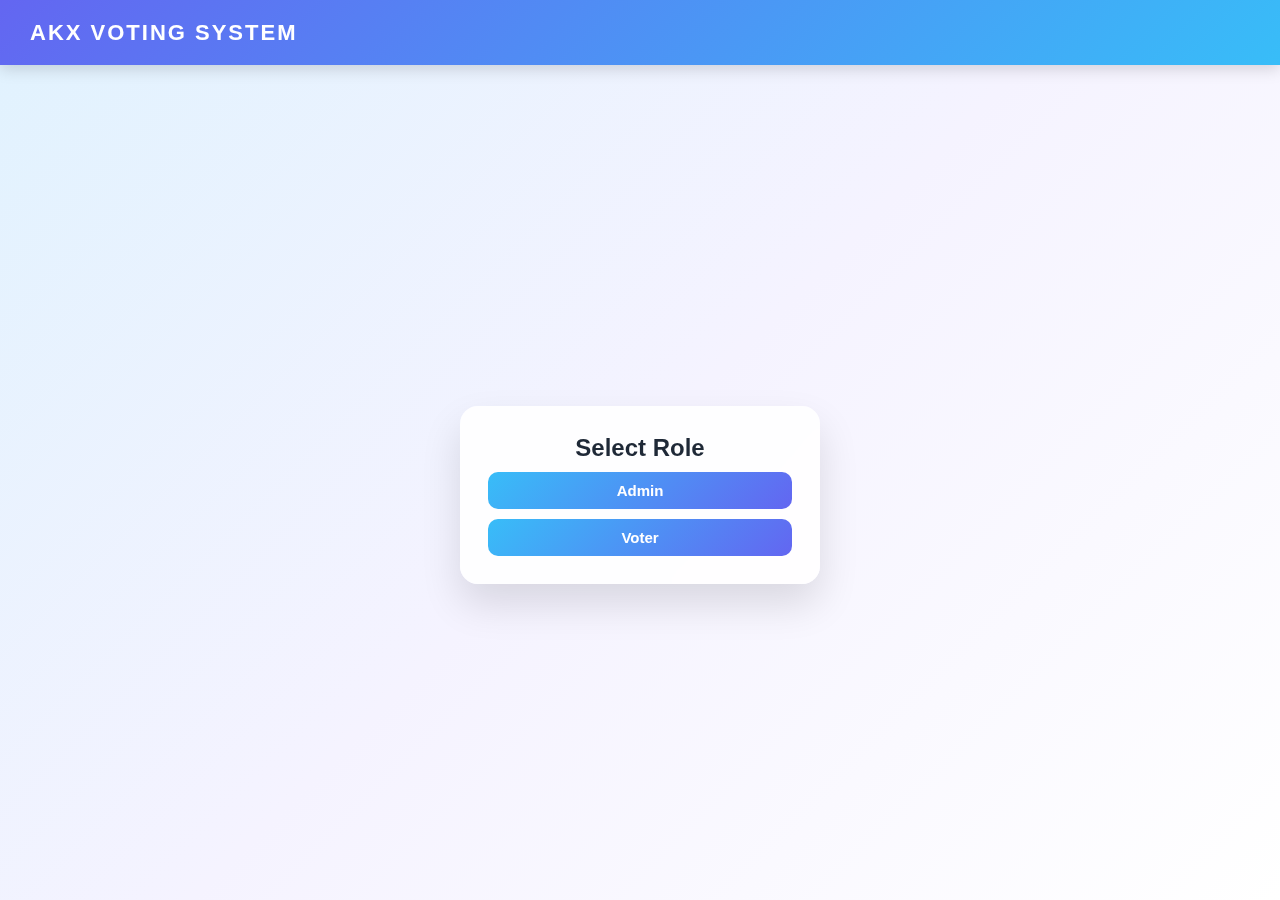
<file: index.html>
<!DOCTYPE html>
<html lang="en">
<head>
    <meta charset="UTF-8">
    <title>Select Role</title>
    <link rel="stylesheet" href="style.css">
</head>
<body>

<div class="header">AKX VOTING SYSTEM</div>

<div class="container">
    <h2>Select Role</h2>

    <button onclick="selectRole('admin')">Admin</button>
    <button onclick="selectRole('voter')">Voter</button>
</div>

<script src="script.js"></script>
</body>
</html>
</file>
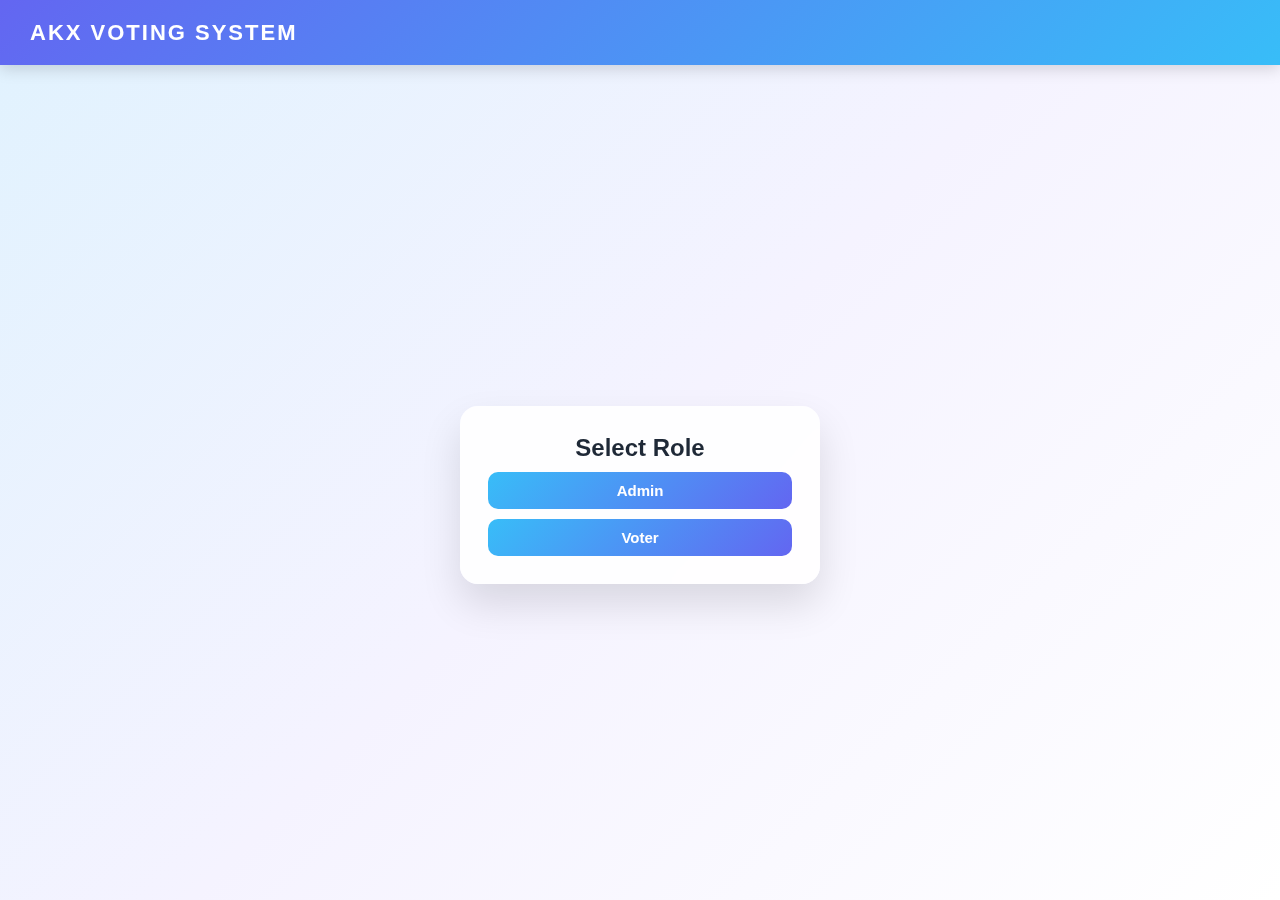
<file: admin.html>
<!DOCTYPE html>
<html lang="en">
<head>
    <meta charset="UTF-8">
    <title>Admin Panel</title>
    <link rel="stylesheet" href="style.css">
</head>
<body>

<div class="header">AKX VOTING SYSTEM</div>

<div class="container">
    <h2>Admin Panel</h2>

    <input type="text" id="candidateName" placeholder="Enter candidate name">
    <button onclick="addCandidate()">Add Candidate</button>

    <button onclick="resetElection()">Reset Election</button>
    <button onclick="logout()">Logout</button>

    <h3>Results</h3>
    <div id="results"></div>
</div>

<script src="script.js"></script>
</body>
</html>
</file>
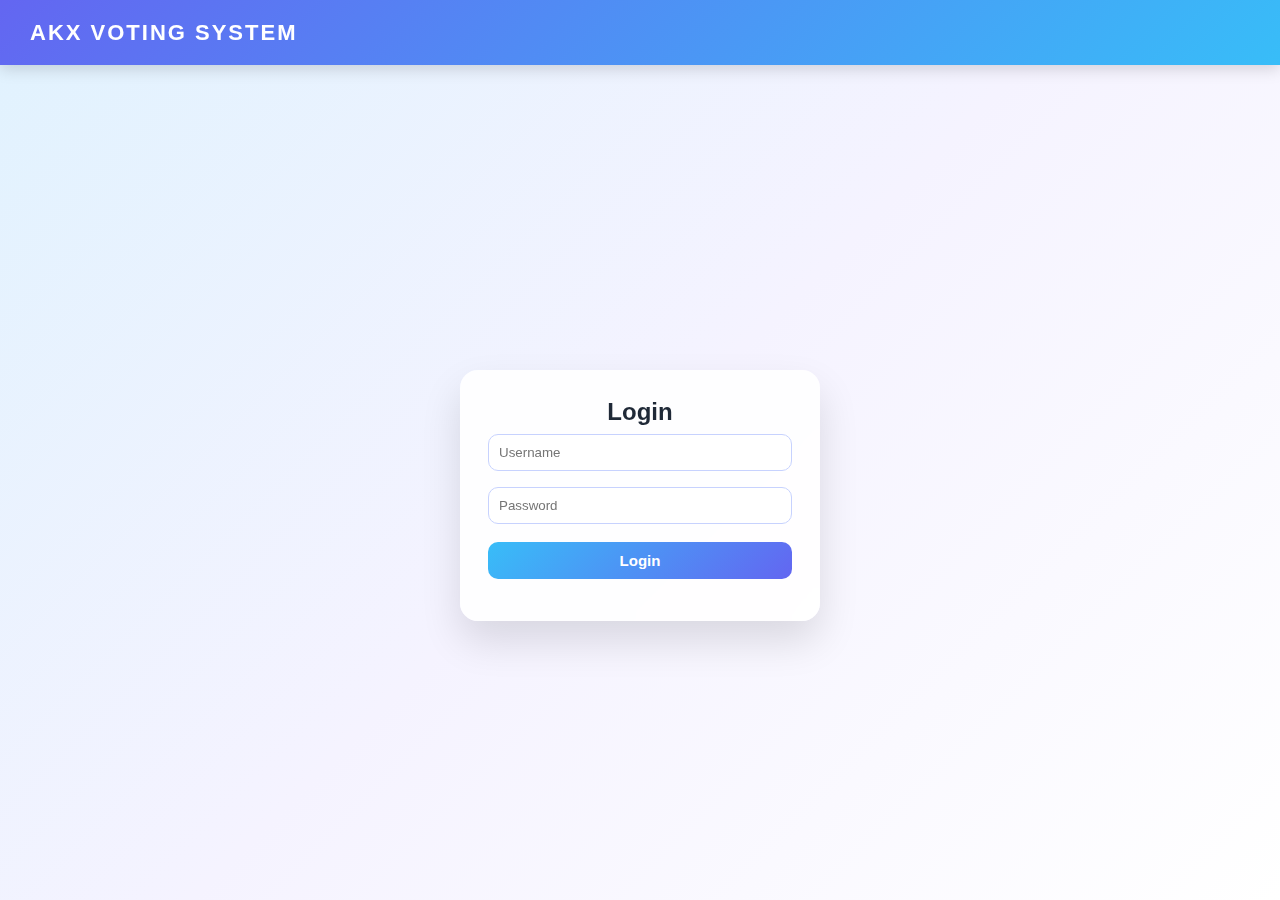
<file: login.html>
<!DOCTYPE html>
<html lang="en">
<head>
    <meta charset="UTF-8">
    <meta name="viewport" content="width=device-width, initial-scale=1.0">
    <title>Login</title>
    <link rel="stylesheet" href="style.css">
</head>
<body>

<div class="header">AKX VOTING SYSTEM</div>

<div class="container">
    <h2>Login</h2>

    <input type="text" id="username" placeholder="Username">
    <input type="password" id="password" placeholder="Password">

    <button onclick="login()">Login</button>

    <div id="loginMsg"></div>
</div>

<script src="script.js"></script>
</body>
</html>
</file>
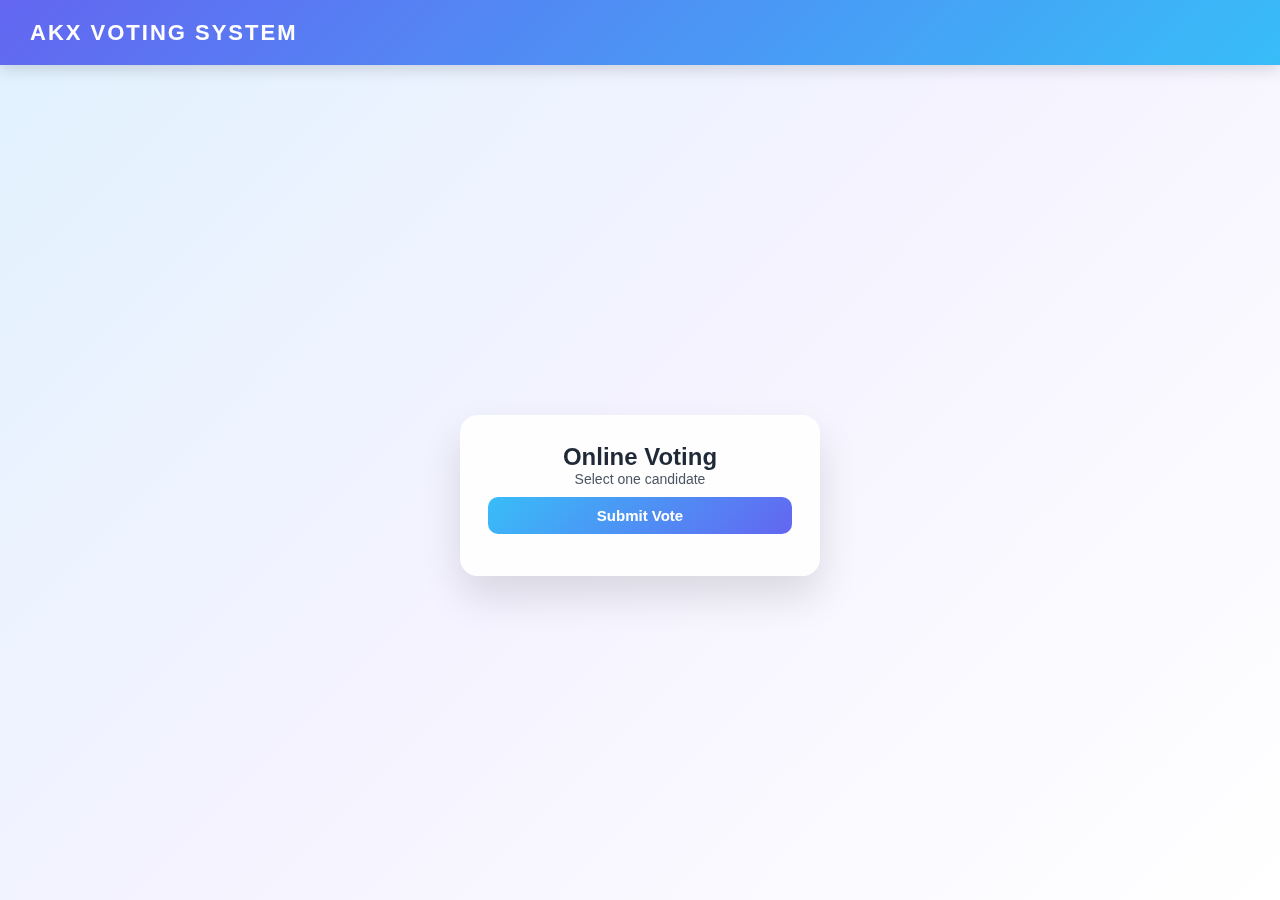
<file: voter.html>
<!DOCTYPE html>
<html lang="en">
<head>
    <meta charset="UTF-8">
    <title>Voting Page</title>
    <link rel="stylesheet" href="style.css">
</head>
<body>

<div class="header">AKX VOTING SYSTEM</div>

<div class="container">
    <h2>Online Voting</h2>
    <p>Select one candidate</p>

    <div id="candidates"></div>

    <button onclick="submitVote()">Submit Vote</button>

    <div id="message"></div>
</div>

<script src="script.js"></script>
</body>
</html>
</file>
<file: style.css>
/* ==========================
   GLOBAL RESET
   ========================== */
* {
    margin: 0;
    padding: 0;
    box-sizing: border-box;
    font-family: "Segoe UI", Arial, sans-serif;
}

/* ==========================
   BODY
   ========================== */
body {
    min-height: 100vh;
    background: linear-gradient(135deg, #e0f2fe, #f5f3ff, #ffffff);
    display: flex;
    justify-content: center;
    align-items: center;
    animation: fadeIn 0.8s ease;
}

/* ==========================
   GLOBAL HEADER
   ========================== */
.header {
    position: fixed;
    top: 0;
    left: 0;
    width: 100%;
    height: 65px;
    background: linear-gradient(135deg, #6366f1, #38bdf8);
    color: #ffffff;
    display: flex;
    align-items: center;
    padding-left: 30px;
    font-size: 22px;
    font-weight: 700;
    letter-spacing: 2px;
    box-shadow: 0 4px 15px rgba(0,0,0,0.15);
    z-index: 1000;
}

/* ==========================
   MAIN CARD CONTAINER
   ========================== */
.container {
    width: 360px;
    background: rgba(255, 255, 255, 0.9);
    backdrop-filter: blur(10px);
    padding: 28px;
    border-radius: 18px;
    box-shadow: 0 20px 40px rgba(0,0,0,0.12);
    margin-top: 90px;
    animation: slideUp 0.9s ease;
}

/* ==========================
   HEADINGS & TEXT
   ========================== */
h2, h3, p {
    text-align: center;
    color: #1f2937;
}

p {
    font-size: 14px;
    color: #4b5563;
}

/* ==========================
   INPUTS
   ========================== */
input[type="text"],
input[type="password"] {
    width: 100%;
    padding: 10px;
    margin: 8px 0;
    border-radius: 10px;
    border: 1px solid #c7d2fe;
    outline: none;
    transition: 0.3s;
}

input:focus {
    border-color: #6366f1;
    box-shadow: 0 0 8px rgba(99,102,241,0.4);
}

/* ==========================
   BUTTONS
   ========================== */
button {
    width: 100%;
    padding: 10px;
    margin-top: 10px;
    border: none;
    border-radius: 10px;
    font-size: 15px;
    font-weight: 600;
    color: #ffffff;
    background: linear-gradient(135deg, #38bdf8, #6366f1);
    cursor: pointer;
    transition: 0.3s;
}

button:hover {
    transform: translateY(-2px);
    box-shadow: 0 10px 25px rgba(99,102,241,0.4);
}

/* ==========================
   CANDIDATE CARD
   (NAME LEFT, RADIO RIGHT)
   ========================== */
.card {
    display: flex;
    align-items: center;
    justify-content: space-between;
    padding: 14px 18px;
    margin: 12px 0;
    border-radius: 16px;
    border: 1px solid #e5e7eb;
    background: #ffffff;
    cursor: pointer;
    transition: all 0.3s ease;
}

.card:hover {
    background: #f0f9ff;
    border-color: #93c5fd;
    transform: translateY(-2px);
    box-shadow: 0 6px 15px rgba(59,130,246,0.15);
}

.card span {
    font-size: 15px;
    font-weight: 500;
    color: #1f2937;
}

.card input[type="radio"] {
    transform: scale(1.2);
    accent-color: #3b82f6;
    cursor: pointer;
}

/* ==========================
   RESULT ROW
   (NAME LEFT, VOTES RIGHT)
   ========================== */
.result-row {
    display: flex;
    justify-content: space-between;
    align-items: center;
    padding: 12px 16px;
    margin: 10px 0;
    border-radius: 14px;
    background: #f8fafc;
    border: 1px solid #e5e7eb;
    font-size: 15px;
    transition: all 0.3s ease;
}

.result-row:hover {
    background: #eef2ff;
    border-color: #c7d2fe;
    transform: translateY(-1px);
    box-shadow: 0 4px 12px rgba(99,102,241,0.15);
}

.result-name {
    font-weight: 500;
    color: #1f2937;
}

.result-votes {
    font-weight: 600;
    color: #2563eb;
}

/* ==========================
   MESSAGE / RESULT TEXT
   ========================== */
#message, #results, #loginMsg {
    margin-top: 14px;
    font-weight: 600;
    text-align: center;
    color: #1f2937;
}

/* ==========================
   ANIMATIONS
   ========================== */
@keyframes fadeIn {
    from { opacity: 0; }
    to   { opacity: 1; }
}

@keyframes slideUp {
    from {
        opacity: 0;
        transform: translateY(40px);
    }
    to {
        opacity: 1;
        transform: translateY(0);
    }
}
</file>
